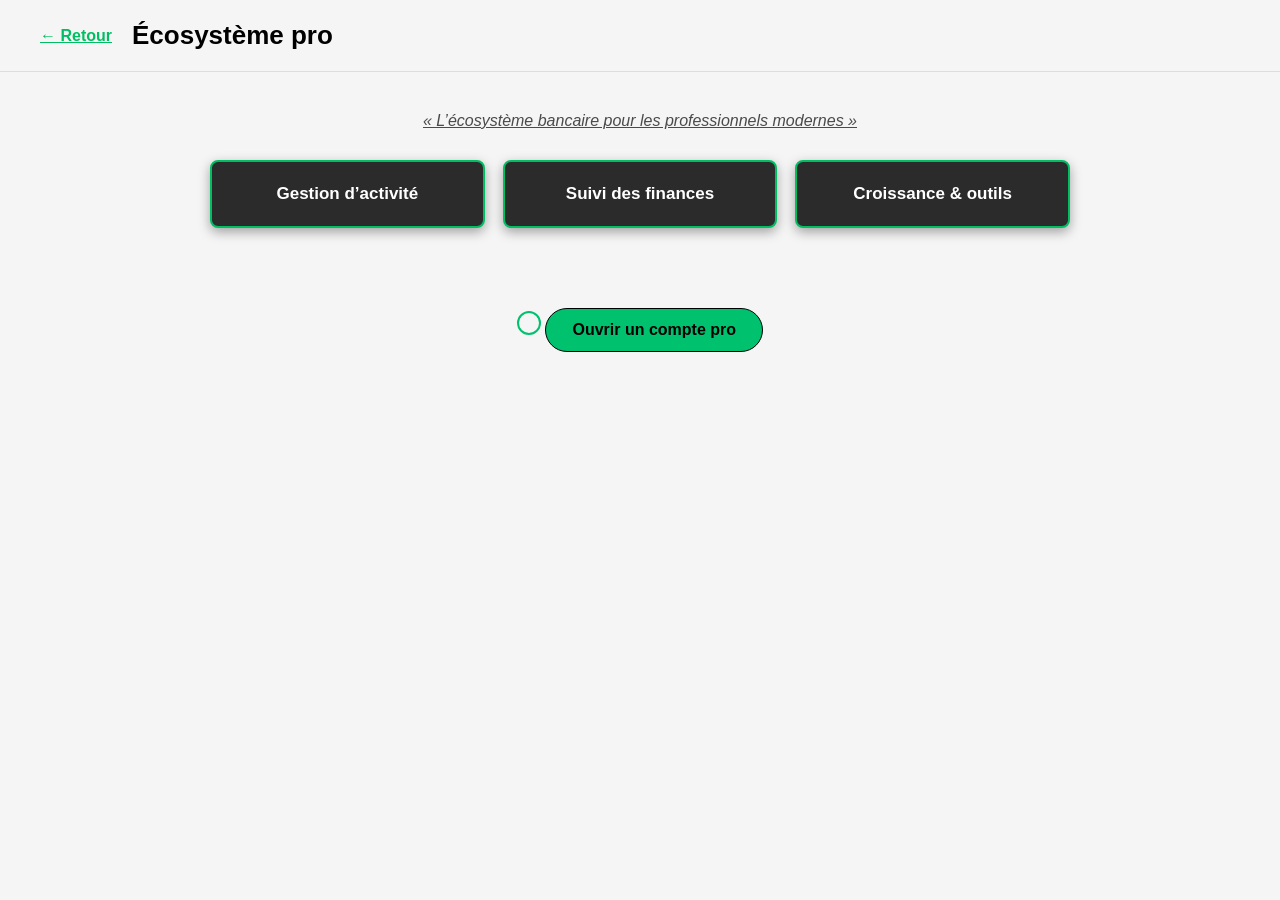
<file: Ecosysteme-pro.html>
<!DOCTYPE html>
<html lang="fr">
<head>
  <meta charset="UTF-8">
  <title>Écosystème pro – Aegis Bank</title>
  <meta name="viewport" content="width=device-width, initial-scale=1.0">
  <link href="style.css" rel="stylesheet">
</head>

<body>

<header class="sub-header">
  <a href="index.html" class="back">← Retour</a>
  <h1>Écosystème pro</h1>
</header>

<section class="internal-page">

  <p class="internal-subtitle">« L’écosystème bancaire pour les professionnels modernes »</p>

  <div class="internal-grid">
    <div class="internal-card">Gestion d’activité</div>
    <div class="internal-card">Suivi des finances</div>
    <div class="internal-card">Croissance & outils</div>
  </div>

  <!-- Bouton -->
  <div class="internal-button-container">
    <a href="#" class="btn-pro">Ouvrir un compte pro</a>
  </div>

</section>

</body>
</html>
</file>
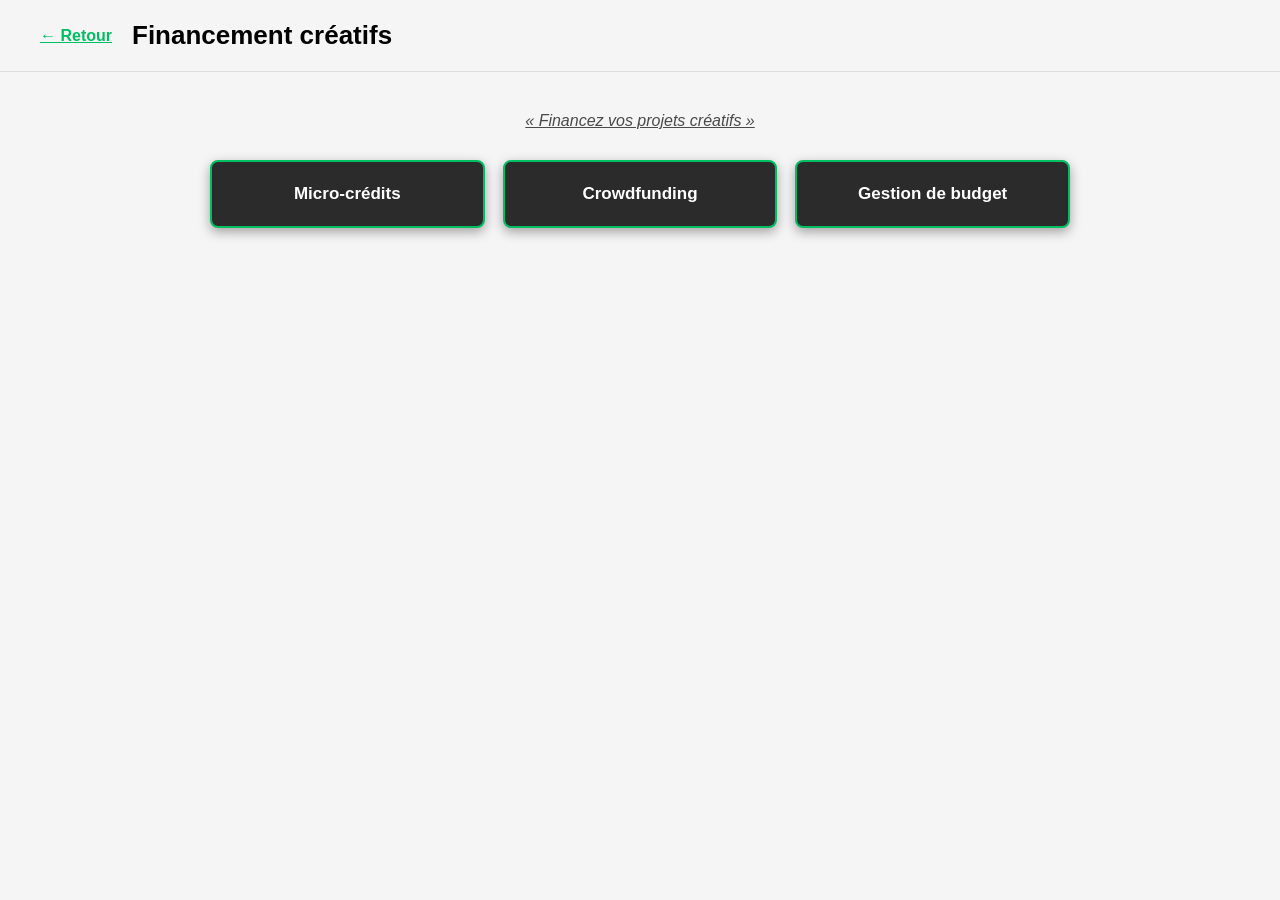
<file: financement-creatif.html>
<!DOCTYPE html>
<html lang="fr">
<head>
  <meta charset="UTF-8">
  <title>Financement Créatifs – Aegis Bank</title>
  <meta name="viewport" content="width=device-width, initial-scale=1.0">
  <link href="style.css" rel="stylesheet">
</head>

<body>

<header class="sub-header">
  <a href="index.html" class="back">← Retour</a>
  <h1>Financement créatifs</h1>
</header>

<section class="internal-page">

  

  <p class="internal-subtitle">« Financez vos projets créatifs »</p>

  <div class="internal-grid">
    <div class="internal-card">Micro‑crédits</div>
    <div class="internal-card">Crowdfunding</div>
    <div class="internal-card">Gestion de budget</div>
  </div>

</section>

</body>
</html>
</file>
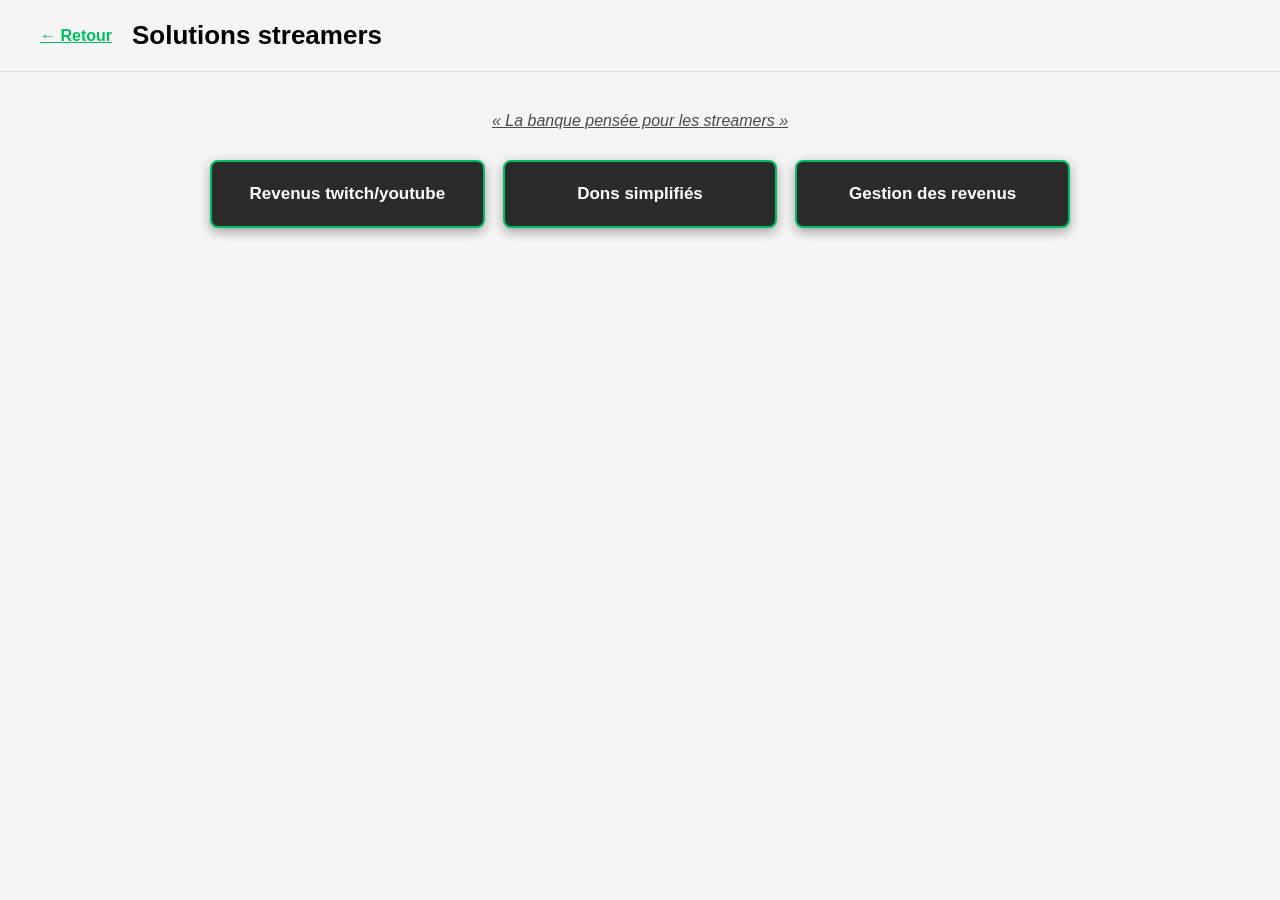
<file: solutions-streamers.html>
<!DOCTYPE html>
<html lang="fr">
<head>
  <meta charset="UTF-8">
  <title>Solutions streamers – Aegis Bank</title>
  <meta name="viewport" content="width=device-width, initial-scale=1.0">
  <link href="style.css" rel="stylesheet">
</head>

<body>

<header class="sub-header">
  <a href="index.html" class="back">← Retour</a>
  <h1>Solutions streamers</h1>
</header>

<section class="internal-page">

  <p class="internal-subtitle">« La banque pensée pour les streamers »</p>

  <div class="internal-grid">
    <div class="internal-card">Revenus twitch/youtube</div>
    <div class="internal-card">Dons simplifiés</div>
    <div class="internal-card">Gestion des revenus</div>
  </div>

</section>

</body>
</html>
</file>
<file: style.css>
@font-face {
  font-family: 'OpenSans';
  src: url('https://cdn.redcorpcreation.be/fonts/Open_Sans/OpenSans-VariableFont_wdth,wght.ttf') format('truetype');
  font-weight: 100 900;
  font-style: normal;
  font-display: swap;
}

* {
  box-sizing: border-box;
  margin: 0;
  padding: 0;
}

:root {
  --black: #000000;
  --green: #00bf63;
  --white: #ffffff;
  --gray: #4a4a4a;
  --bg-light: #f5f5f5;
}

body {
  font-family: "Open Sans", sans-serif;
  background-color: var(--bg-light);
  color: var(--black);
}

/* LAYOUT GLOBAL */

main {
  max-width: 1366px;
  margin: 0 auto;
}

/* HEADER DESKTOP */

.header {
  max-width: 1366px;
  margin: 0 auto;
  padding: 16px 40px;
  display: flex;
  justify-content: space-between;
  align-items: center;
  background-color: var(--bg-light);
  position: relative;
}

.header-left {
  display: flex;
  align-items: center;
  gap: 40px;
}

.logo {
  display: flex;
  align-items: center;
  gap: 8px;
  font-weight: 700;
  font-size: 18px;
}

.logo-icon {
  width: 24px;
  height: 24px;
}

.main-nav {
  display: flex;
  gap: 20px;
}

.main-nav a {
  text-decoration: none;
  color: var(--gray);
  font-size: 14px;
}

.main-nav a:hover {
  color: var(--green);
}

.header-right {
  display: flex;
  gap: 12px;
}

/* HEADER MOBILE */

.header-mobile {
  display: none;
  width: 100%;
  justify-content: space-between;
  align-items: center;
}

.menu-toggle {
  width: 36px;
  height: 36px;
  border-radius: 50%;
  border: none;
  background-color: var(--green);
  display: flex;
  flex-direction: column;
  justify-content: center;
  align-items: center;
  gap: 4px;
  cursor: pointer;
}

.menu-toggle span {
  width: 18px;
  height: 2px;
  background-color: var(--white);
}

/* MOBILE MENU */

.mobile-menu {
  display: none;
  flex-direction: column;
  background-color: var(--white);
  border-top: 1px solid #ddd;
}

.mobile-menu a {
  padding: 12px 20px;
  text-decoration: none;
  color: var(--black);
  font-size: 14px;
  border-bottom: 1px solid #eee;
}

.mobile-menu a:hover {
  background-color: #f2f2f2;
}

.mobile-menu.open {
  display: flex;
}

/* BUTTONS */

.btn {
  display: inline-flex;
  align-items: center;
  justify-content: center;
  padding: 10px 18px;
  border-radius: 999px;
  font-size: 14px;
  font-weight: 700;
  text-decoration: none;
  cursor: pointer;
  border: none;
}

.btn-primary {
  background-color: var(--green);
  color: var(--white);
}

.btn-primary:hover {
  opacity: 0.9;
}

.btn-secondary {
  background-color: #e0f7eb;
  color: var(--black);
}

.btn-outline {
  background-color: transparent;
  color: var(--green);
  border: 1px solid var(--green);
}

.btn-outline:hover {
  background-color: var(--green);
  color: var(--white);
}

.btn-ghost {
  background-color: transparent;
  color: var(--gray);
}

.btn-ghost:hover {
  color: var(--green);
}

.full-width {
  width: 100%;
}

/* HERO DESKTOP */

.hero {
  padding: 40px 40px 60px;
  display: flex;
  justify-content: space-between;
  align-items: center;
}

.hero-left {
  max-width: 520px;
}

.hero-left h1 {
  font-size: 32px;
  font-weight: 700;
  margin-bottom: 16px;
}

.hero-left p {
  font-size: 16px;
  color: var(--gray);
  margin-bottom: 24px;
}

.hero-buttons {
  display: flex;
  gap: 12px;
  margin-bottom: 20px;
}

.hero-socials {
  display: flex;
  gap: 10px;
}

.social-icon {
  width: 32px;
  height: 32px;
  border-radius: 999px;
  background-color: var(--gray);
  display: inline-flex;
  align-items: center;
  justify-content: center;
  text-decoration: none;
}

.social-icon img {
  width: 18px;
  height: 18px;
}

.social-icon:hover {
  background-color: var(--green);
}

.hero-right {
  display: flex;
  flex-direction: column;
  align-items: center;
  gap: 12px;
}

.phone-mockup img {
  width: 220px;
  height: auto;
  border-radius: 32px;
}

.hero-download {
  margin-top: 8px;
}

.hero-offer {
  display: flex;
  align-items: center;
  gap: 8px;
  font-size: 14px;
  color: var(--gray);
}

.gift-icon {
  font-size: 18px;
}

/* HERO MOBILE */

.hero-mobile {
  display: none;
  background-color: var(--white);
  padding: 24px 16px 32px;
}

.hero-mobile-inner {
  max-width: 420px;
  margin: 0 auto;
}

.hero-mobile h1 {
  font-size: 22px;
  font-weight: 700;
  margin-bottom: 12px;
}

.hero-mobile p {
  font-size: 14px;
  color: var(--gray);
  margin-bottom: 16px;
}

.hero-offer-mobile {
  margin-top: 10px;
  margin-bottom: 20px;
}

.hero-mobile-features {
  display: flex;
  justify-content: space-between;
  margin-bottom: 20px;
}

.hero-mobile-feature {
  display: flex;
  flex-direction: column;
  align-items: center;
  gap: 6px;
  font-size: 12px;
  color: var(--black);
}

.hero-mobile-feature img {
  width: 40px;
  height: 40px;
}

.hero-mobile-socials {
  display: flex;
  justify-content: center;
  gap: 10px;
  margin-bottom: 16px;
}

.hero-mobile-legal {
  display: flex;
  flex-wrap: wrap;
  gap: 8px 16px;
  justify-content: center;
  font-size: 11px;
  color: var(--gray);
}

.hero-mobile-legal a {
  text-decoration: none;
  color: var(--gray);
}

/* TRUST */

.trust {
  padding: 40px 40px 60px;
  background-color: #f0f0f0;
}

.trust h2 {
  text-align: center;
  font-size: 22px;
  margin-bottom: 24px;
}

.trust-grid {
  display: grid;
  grid-template-columns: repeat(4, 1fr);
  gap: 16px;
  margin-bottom: 24px;
}

.trust-card {
  background-color: #333333;
  color: var(--white);
  padding: 16px;
  border-radius: 8px;
  display: flex;
  align-items: center;
  gap: 10px;
}

.check-icon {
  color: var(--green);
  font-size: 18px;
}

.trust-card h3 {
  font-size: 14px;
}

.trust-logos {
  text-align: center;
  margin-top: 8px;
}

.trust-logos span {
  display: block;
  margin-bottom: 8px;
  color: var(--gray);
}

.logos-row {
  display: flex;
  justify-content: center;
  gap: 12px;
}

.logo-box {
  padding: 8px 16px;
  border-radius: 6px;
  background-color: var(--white);
  border: 1px solid #dddddd;
  display: flex;
  align-items: center;
  justify-content: center;
}

.logo-box img {
  max-height: 24px;
}

/* FEATURES */

.features {
  padding: 40px 40px 60px;
  background-color: #222222;
  color: var(--white);
}

.features h2 {
  font-size: 22px;
  margin-bottom: 24px;
}

.features-grid {
  display: grid;
  grid-template-columns: repeat(3, 1fr);
  gap: 16px;
}

.feature-card {
  background-color: var(--white);
  color: var(--black);
  border-radius: 8px;
  padding: 16px;
}

.feature-icon {
  width: 32px;
  height: 32px;
  margin-bottom: 10px;
}

.feature-card h3 {
  font-size: 16px;
  margin-bottom: 8px;
}

.feature-card p {
  font-size: 14px;
  color: var(--gray);
}

/* CTA */

.cta {
  padding: 40px 40px 60px;
  display: flex;
  justify-content: space-between;
  align-items: center;
  background-color: var(--bg-light);
}

.cta-left {
  max-width: 480px;
}

.cta-left h2 {
  font-size: 24px;
  margin-bottom: 20px;
}

.cta-right {
  display: flex;
  flex-direction: column;
  gap: 12px;
}

.cta-photo {
  width: 220px;
  height: 110px;
  border-radius: 16px;
  overflow: hidden;
}

.cta-photo img {
  width: 100%;
  height: 100%;
  object-fit: cover;
}

/* FOOTER */

.footer {
  background-color: #222222;
  color: var(--white);
  padding: 40px 40px 20px;
}

.footer-columns {
  max-width: 1366px;
  margin: 0 auto 20px;
  display: flex;
  justify-content: space-between;
}

.footer-col h3 {
  font-size: 16px;
  margin-bottom: 12px;
}

.footer-col a {
  display: block;
  color: #cccccc;
  font-size: 14px;
  text-decoration: none;
  margin-bottom: 6px;
}

.footer-col a:hover {
  color: var(--green);
}

.store-badges {
  display: flex;
  flex-direction: column;
  gap: 8px;
}

.store-badge {
  background-color: var(--black);
  color: var(--white);
  padding: 8px 12px;
  border-radius: 6px;
  font-size: 12px;
}

.footer-bottom {
  max-width: 1366px;
  margin: 0 auto;
  display: flex;
  justify-content: space-between;
  align-items: center;
  border-top: 1px solid #444444;
  padding-top: 12px;
  font-size: 12px;
}

.footer-right .social-icon {
  margin-left: 8px;
}

/* ANCRAGES */

section[id] {
  scroll-margin-top: 80px;
}

/* RESPONSIVE */

@media (max-width: 900px) {
  .header {
    padding: 12px 16px;
    flex-direction: column;
    align-items: stretch;
  }

  .header-left,
  .header-right {
    display: none;
  }

  .header-mobile {
    display: flex;
  }

  .hero {
    display: none;
  }

  .hero-mobile {
    display: block;
  }

  .trust {
    padding: 32px 16px;
  }

  .trust-grid {
    grid-template-columns: 1fr 1fr;
  }

  .features {
    padding: 32px 16px;
  }

  .features-grid {
    grid-template-columns: 1fr 1fr;
  }

  .cta {
    padding: 32px 16px;
    flex-direction: column;
    gap: 20px;
  }

  .cta-right {
    flex-direction: row;
    flex-wrap: wrap;
    justify-content: center;
  }

  .footer {
    padding: 32px 16px 16px;
  }

  .footer-columns {
    flex-direction: column;
    gap: 20px;
  }

  .footer-bottom {
    flex-direction: column;
    gap: 8px;
  }
}

@media (max-width: 600px) {
  .trust-grid {
    grid-template-columns: 1fr;
  }

  .features-grid {
    grid-template-columns: 1fr;
  }

  .cta-right {
    flex-direction: column;
  }

  .cta-photo {
    width: 100%;
  }
}


/* ---------------- MOBILE LANDING ---------------- */

@media (max-width: 900px) {

  /* cacher le header desktop */
  .header { display: none; }

  /* afficher le header mobile */
  .header-mobile { display: flex; }

  /* landing mobile */
  .hero {
    flex-direction: column;
    text-align: center;
    padding: 20px;
  }

  .hero-left h1 {
    font-size: 24px;
  }

  .hero-right img {
    width: 180px;
  }

  .hero-buttons {
    justify-content: center;
  }

  .hero-socials {
    justify-content: center;
  }

  /* cacher les sections sous la landing (comme ta maquette no-scroll) */
  .trust,
  .features,
  .cta {
    display: none;
  }
}

/* SUBPAGES */

.sub-header {
  padding: 20px 40px;
  background: var(--bg);
  border-bottom: 1px solid #ddd;
  display: flex;
  align-items: center;
  gap: 20px;
}

.sub-header h1 {
  font-size: 26px;
  font-weight: 700;
}

.back {
  color: var(--green);
  font-weight: 700;
}

.subpage {
  padding: 40px;
  max-width: 900px;
  margin: auto;
  text-align: center;
}

.subpage h2 {
  font-size: 22px;
  margin-bottom: 10px;
}

.subpage p {
  color: var(--gray);
  margin-bottom: 30px;
}

.subpage-grid {
  display: grid;
  grid-template-columns: repeat(3, 1fr);
  gap: 16px;
}

.subpage-card {
  background: #333;
  color: var(--white);
  padding: 20px;
  border-radius: 8px;
  border: 1px solid var(--green);
}

/* ------------------------------------------------ */
/* ----------- DESIGN DES 3 PAGES INTERNES -------- */
/* ------------------------------------------------ */

.internal-page {
  max-width: 900px;
  margin: 40px auto;
  text-align: center;
  padding: 0 20px;
}

/* Barre de titre (gris foncé) */
.internal-title-bar {
  background: #2b2b2b;
  padding: 18px;
  border-radius: 8px;
  margin-bottom: 20px;
}

.internal-title-bar h2 {
  color: white;
  font-size: 26px;
  font-weight: 700;
}

/* Sous-titre italique + souligné */
.internal-subtitle {
  font-style: italic;
  text-decoration: underline;
  color: var(--gray);
  margin-bottom: 30px;
  font-size: 16px;
}

/* Grille des 3 cartes */
.internal-grid {
  display: grid;
  grid-template-columns: repeat(3, 1fr);
  gap: 18px;
}

/* Cartes gris foncé avec bordure verte */
.internal-card {
  background: #2b2b2b;
  color: white;
  padding: 22px;
  border-radius: 8px;
  border: 2px solid var(--green);
  font-size: 17px;
  font-weight: 600;
  box-shadow: 0 4px 12px rgba(0,0,0,0.35);
}

/* Responsive mobile */
@media (max-width: 700px) {
  .internal-grid {
    grid-template-columns: 1fr;
  }

  .internal-title-bar h2 {
    font-size: 22px;
  }

  .internal-card {
    font-size: 16px;
  }
}

/* ----------- Ajustements page Écosystème Pro ----------- */

/* Titre à côté du bouton retour */
.sub-header {
  display: flex;
  align-items: center;
  gap: 20px; /* espace entre retour et titre */
  padding: 20px 40px;
}

.sub-header-title {
  font-size: 26px;
  font-weight: 700;
}

/* Centrer le texte dans les cartes */
.internal-card {
  text-align: center;
}

/* Espacer le bouton "Ouvrir un compte pro" */
.internal-page .btn-primary {
  margin-top: 30px; /* espace sous les cartes */
  display: inline-block;
}

.eco-btn {
  margin-top: 40px;
  display: inline-block;
}

.internal-button-container {
  text-align: center;
  margin-top: 80px; /* plus d'espace avec les 3 cases */
}

.internal-button-container::before {
  content: "";
  display: inline-block;
  padding: 10px;
  border: 2px solid #00c26e; /* rectangle vert */
  border-radius: 12px;
}

.internal-button-container {
  text-align: center;
  margin-top: 80px; /* espace avec les 3 cases */
}

.btn-wrapper {
  display: inline-block;
  padding: 10px 16px;
  border: 2px solid #00c26e; /* rectangle vert */
  border-radius: 10px;
}

.btn-pro {
  display: inline-block;
  padding: 12px 26px;
  background-color: #00c26e;
  color: black;
  text-decoration: none;
  border-radius: 25px; /* bouton arrondi */
  border: 1.5px solid black; /* bordure noire */
  font-weight: 600;
  transition: all 0.2s ease;
}

.btn-pro:hover {
  background-color: #00a85e;
  transform: translateY(-2px);
}



@media (max-width: 900px) {

  html, body {
    height: 100vh;
    overflow: hidden;
    background: #d3d3d3;
  }

  main {
    height: 100%;
  }

  .hero-mobile {
    display: flex;
    flex-direction: column;
    justify-content: space-between;
    height: calc(100vh - 70px);
    background: #d3d3d3;
    padding: 20px;
  }

  .hero-mobile-inner {
    height: 100%;
    display: flex;
    flex-direction: column;
    justify-content: space-between;
  }

}

@media (max-width: 900px) {

  .header {
    display: flex;
    background: #5c5c5c;
    height: 70px;
    padding: 0 20px;
  }

  .header-mobile {
    width: 100%;
    display: flex;
    justify-content: space-between;
    align-items: center;
  }

  .header-mobile .logo span {
    font-size: 22px;
    font-weight: 700;
    color: white;
  }

  .header-mobile .logo span::after {
    content: " BANK";
    color: #00bf63;
  }

}

.menu-toggle {
  width: 45px;
  height: 45px;
  border-radius: 50%;
  border: 2px solid #00bf63;
  background: black;
  display: flex;
  flex-direction: column;
  justify-content: center;
  align-items: center;
  gap: 3px;
  transition: 0.3s;
}

.menu-toggle span {
  width: 18px;
  height: 2px;
  background: #00bf63;
  transition: 0.3s;
}

/* micro interaction */
.menu-toggle.open {
  background: #00bf63;
}

.menu-toggle.open span {
  background: black;
}

.mobile-menu {
  position: fixed;
  top: 70px;
  left: 0;
  width: 100%;
  height: calc(100vh - 70px);
  background: #555;
  display: flex;
  flex-direction: column;
  justify-content: center;
  gap: 35px;
  padding-left: 40px;

  transform: translateX(100%);
  transition: transform 0.4s ease;
  z-index: 999;
}

.mobile-menu a {
  color: #eaeaea;
  font-size: 26px;
  font-weight: 700;
  text-decoration: none;
}

/* ouverture */
.mobile-menu.open {
  transform: translateX(0);
}

.hero-mobile .btn-primary {
  background: #5c5c5c;
  border: 2px solid #00bf63;
  box-shadow: 0 6px 15px rgba(0,0,0,0.3);
  transition: 0.25s;
}

/* micro interaction */
.hero-mobile .btn-primary:active {
  transform: scale(0.95);
}

/* animation pulse */
@keyframes pulse {
  0% { box-shadow: 0 0 0 0 rgba(0,191,99,0.7); }
  70% { box-shadow: 0 0 0 12px rgba(0,191,99,0); }
  100% { box-shadow: 0 0 0 0 rgba(0,191,99,0); }
}

.hero-mobile .btn-primary {
  animation: pulse 2s infinite;
}
</file>
